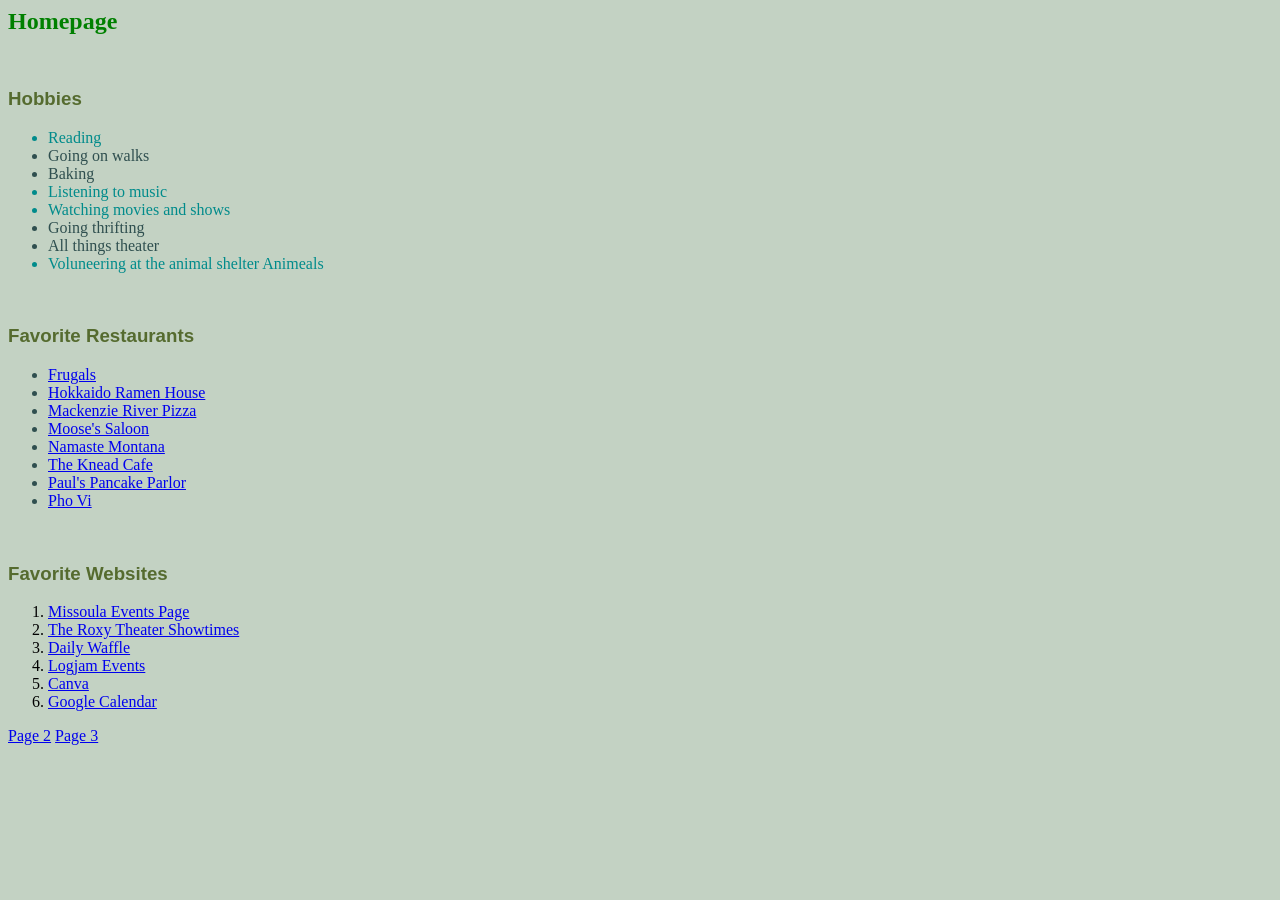
<file: HW6/index.html>
<html>

    <head>
        <title>Iris Bruce's HW5 Website</title>


    <link rel = "stylesheet" type="text/css" href="style.css">

    <style>
        h3{color:darkolivegreen; font-family: 'Segoe UI', Tahoma, Geneva, Verdana, sans-serif;}
     </style>
    </head>

    <body>
        <h1 style="color:green; font-family: Cambria, Cochin, Georgia, Times, 'Times New Roman', serif; font-size: x-large;">Homepage</h1>
     <br>
    
         <h3>Hobbies</h3>
        <ul>
            <li class="favorite">Reading</li>
            <li>Going on walks</li>
            <li>Baking</li>
            <li class="favorite">Listening to music</li>
            <li class="favorite">Watching movies and shows</li>
            <li>Going thrifting</li>
            <li>All things theater</li>
            <li class="favorite">Voluneering at the animal shelter Animeals</li>
        </ul>
        <br>
        <h3>Favorite Restaurants</h3>
        <ul>
            <li><a href="https://www.frugalburger.com/missoula">Frugals</a></li>
            <li><a href="https://order.online/store/hokkaido-ramen-house-missoula-31039241/?hideModal=true&pickup=true&rwg_token=AJKvS9VthEuk-fBC-lCSDL67rhY0Xs7E6dfB2Ye1vGlY2T8kzqiRuxOixaASa_-AX1HL5hGj0SN_H8vmq15xGvKKmo8APqmwBg==&utm_source=gfo">Hokkaido Ramen House</a></li>
            <li><a href="https://locations.mackenzieriverpizza.com/locations/mt/missoula/3820-s-reserve-st/">Mackenzie River Pizza</a></li>
            <li><a href="https://moosessaloon.com/">Moose's Saloon</a></li>
            <li><a href="https://namastemontana.com/?utm_source=google">Namaste Montana</a></li>
            <li><a href="https://www.thekneadcafe.net/">The Knead Cafe</a></li>
            <li><a href="https://www.paulspancake.com/">Paul's Pancake Parlor</a></li>
            <li><a href="https://phovi.top/">Pho Vi</a></li>
        </ul>
        <br>
        <h3>Favorite Websites</h3>
        <ol>
            <li><a href="https://www.missoulaevents.net/">Missoula Events Page</a></li>
            <li><a href="https://www.theroxytheater.org/showtimes/">The Roxy Theater Showtimes</a></li>
            <li><a href="https://wafflegame.net/daily">Daily Waffle</a></li>
            <li><a href="https://logjampresents.com/events/?gad_source=1&gad_campaignid=24284321464&gbraid=0AAAAADfjGfSV0eIWjd3aRqAqsmWH05zuE&gclid=CjwKCAjwoOjVBhArEiwAUwDakzkayKFuwKgeR6u-UJ8RnzrOAkJfAQ2H9mF40ccZGkhi9q_tNT0sYhoCoDcQAvD_BwE">Logjam Events</a></li>
            <li><a href="https://www.canva.com/">Canva</a></li>
            <li><a href="https://calendar.google.com/calendar/u/0/r/week">Google Calendar</a></li>
            
        </ol>

<a href="page2.html">Page 2</a>
<a href="page3.html">Page 3</a>
    </body>

</html>
</file>
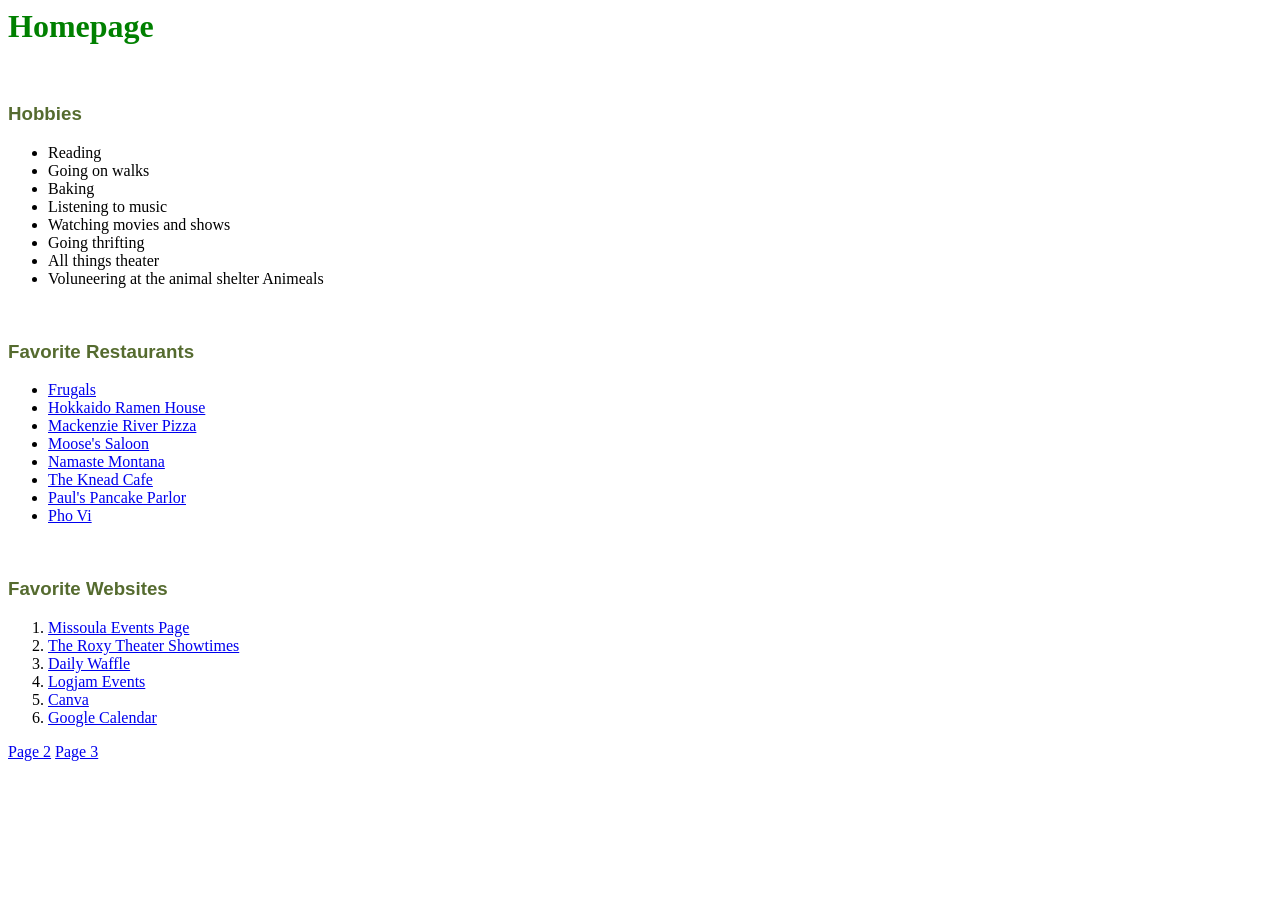
<file: HW7/index.html>
<html>

    <head>
        <title>Iris Bruce's HW5 Website</title>
    </head>

    <body>
        <h1 style="color:green; font-family: Cambria, Cochin, Georgia, Times, 'Times New Roman', serif;">Homepage</h1>
     <br>
     <style>
        h3{color:darkolivegreen; font-family: 'Segoe UI', Tahoma, Geneva, Verdana, sans-serif;}
     </style>
         <h3>Hobbies</h3>
        <ul>
            <li>Reading</li>
            <li>Going on walks</li>
            <li>Baking</li>
            <li>Listening to music</li>
            <li>Watching movies and shows</li>
            <li>Going thrifting</li>
            <li>All things theater</li>
            <li>Voluneering at the animal shelter Animeals</li>
        </ul>
        <br>
        <h3>Favorite Restaurants</h3>
        <ul>
            <li><a href="https://www.frugalburger.com/missoula">Frugals</a></li>
            <li><a href="https://order.online/store/hokkaido-ramen-house-missoula-31039241/?hideModal=true&pickup=true&rwg_token=AJKvS9VthEuk-fBC-lCSDL67rhY0Xs7E6dfB2Ye1vGlY2T8kzqiRuxOixaASa_-AX1HL5hGj0SN_H8vmq15xGvKKmo8APqmwBg==&utm_source=gfo">Hokkaido Ramen House</a></li>
            <li><a href="https://locations.mackenzieriverpizza.com/locations/mt/missoula/3820-s-reserve-st/">Mackenzie River Pizza</a></li>
            <li><a href="https://moosessaloon.com/">Moose's Saloon</a></li>
            <li><a href="https://namastemontana.com/?utm_source=google">Namaste Montana</a></li>
            <li><a href="https://www.thekneadcafe.net/">The Knead Cafe</a></li>
            <li><a href="https://www.paulspancake.com/">Paul's Pancake Parlor</a></li>
            <li><a href="https://phovi.top/">Pho Vi</a></li>
        </ul>
        <br>
        <h3>Favorite Websites</h3>
        <ol>
            <li><a href="https://www.missoulaevents.net/">Missoula Events Page</a></li>
            <li><a href="https://www.theroxytheater.org/showtimes/">The Roxy Theater Showtimes</a></li>
            <li><a href="https://wafflegame.net/daily">Daily Waffle</a></li>
            <li><a href="https://logjampresents.com/events/?gad_source=1&gad_campaignid=24284321464&gbraid=0AAAAADfjGfSV0eIWjd3aRqAqsmWH05zuE&gclid=CjwKCAjwoOjVBhArEiwAUwDakzkayKFuwKgeR6u-UJ8RnzrOAkJfAQ2H9mF40ccZGkhi9q_tNT0sYhoCoDcQAvD_BwE">Logjam Events</a></li>
            <li><a href="https://www.canva.com/">Canva</a></li>
            <li><a href="https://calendar.google.com/calendar/u/0/r/week">Google Calendar</a></li>
            
        </ol>

<a href="page2.html">Page 2</a>
<a href="page3.html">Page 3</a>
    </body>

</html>
</file>
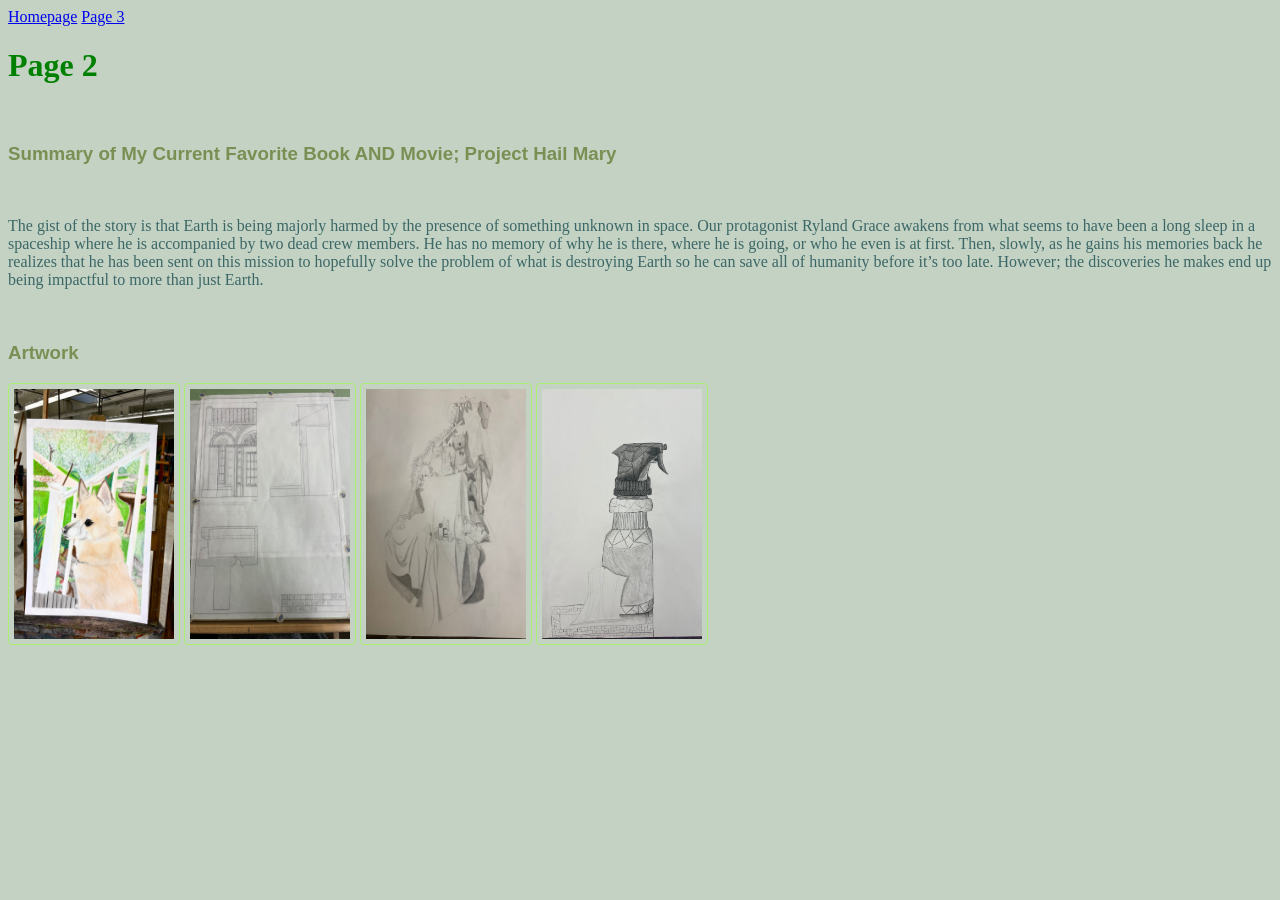
<file: HW6/page2.html>
<html>

    <head>
        <title>Page 2</title>
    <link rel = "stylesheet" type="text/css" href="style.css">
    <style>
        h3{color:rgb(121, 143, 83); font-family: 'Segoe UI', Tahoma, Geneva, Verdana, sans-serif;}
        body{
            background-image: url(https://i.redd.it/r658kx55kgug1.jpeg);
        }
     </style>
    </head>
    <a href="index.html">Homepage</a>
     <a href="page3.html">Page 3</a>

    <body>
 <h1 style="color:green;font-family: 'Times New Roman', Times, serif;">Page 2</h1>
        <br>
        <h3>Summary of My Current Favorite Book AND Movie; Project Hail Mary</h3>
        <br>
        <p style="color: rgb(60, 103, 103);font-family: 'Times New Roman', Times, serif;">The gist of the story is that Earth is being majorly harmed by the presence of something unknown in space. Our protagonist Ryland Grace awakens from what seems to have been a long sleep in a spaceship where he is accompanied by two dead crew members. He has no memory of why he is there, where he is going, or who he even is at first. Then, slowly, as he gains his memories back he realizes that he has been sent on this mission to hopefully solve the problem of what is destroying Earth so he can save all of humanity before it’s too late. However; the discoveries he makes end up being impactful to more than just Earth. </p>
        <br>
        <h3>Artwork</h3>
        <img id="frame" src="IMG_4520.jpeg" width="300" height="250">
        <img id="frame" src="IMG_4429 2.jpeg" width="190" height="250">
        <img id="frame"src="IMG_4352.jpeg" width="190" height="250">
        <img id="frame" src="IMG_4086 2.jpeg" width="190" height="250">
        <br>
    </body>    
   


</html>
</file>
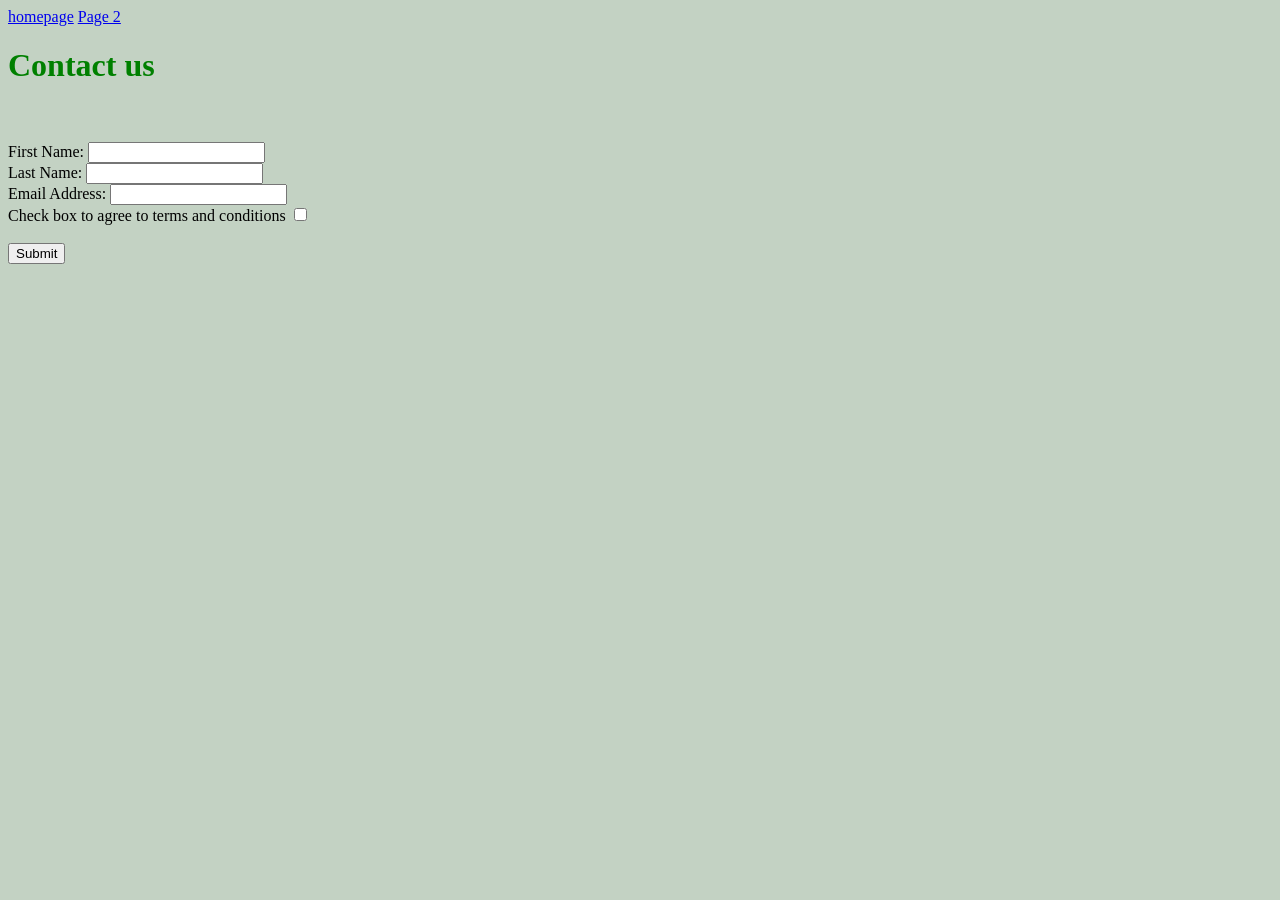
<file: HW6/page3.html>
<html>
    <head>
         <title>Page 3</title>
    <link rel = "stylesheet" type="text/css" href="style.css">

    </head>

    <body>
<a href="index.html">homepage</a>
<a href="page2.html">Page 2</a>
<br>
<h1 style="color:green;font-family: 'Times New Roman', Times, serif;">Contact us</h1>
<br>

<form action = "index.html"> 
   <br>
First Name: <input type = "text" id = "firstname"> <br>
Last Name: <input type = "text" id = "lastname"> <br>
Email Address: <input type="text" id="emailaddress"> <br>
Check box to agree to terms and conditions <input type = "checkbox" id = "doyouagree">
    <br>
    <br>
 <button type = "submit" id = "submit" >Submit</button>

</form>

    </body>


</html>
</file>
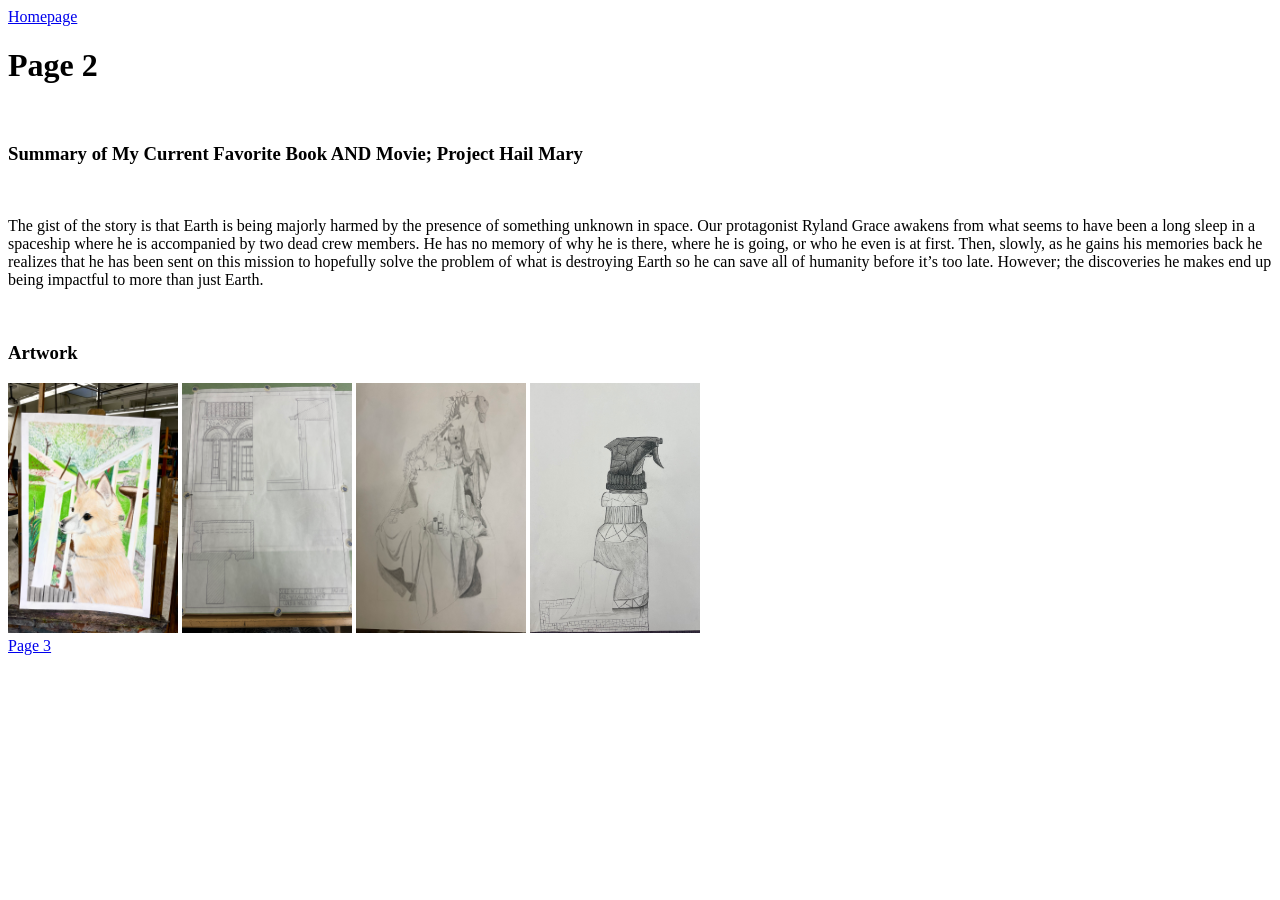
<file: HW7/page2.html>
<html>

    <head>
        <title>Page 2</title>
    </head>
    <a href="index.html">Homepage</a>

    <body>
        <h1>Page 2</h1>
        <br>
        <h3>Summary of My Current Favorite Book AND Movie; Project Hail Mary</h3>
        <br>
        <p>The gist of the story is that Earth is being majorly harmed by the presence of something unknown in space. Our protagonist Ryland Grace awakens from what seems to have been a long sleep in a spaceship where he is accompanied by two dead crew members. He has no memory of why he is there, where he is going, or who he even is at first. Then, slowly, as he gains his memories back he realizes that he has been sent on this mission to hopefully solve the problem of what is destroying Earth so he can save all of humanity before it’s too late. However; the discoveries he makes end up being impactful to more than just Earth. </p>
        <br>
        <h3>Artwork</h3>
        <img src="IMG_4520.jpeg" width="170" height="250">
        <img src="IMG_4429 2.jpeg" width="170" height="250">
        <img src="IMG_4352.jpeg" width="170" height="250">
        <img src="IMG_4086 2.jpeg" width="170" height="250">
        <br>
    </body>    
    <a href="page3.html">Page 3</a>


</html>
</file>
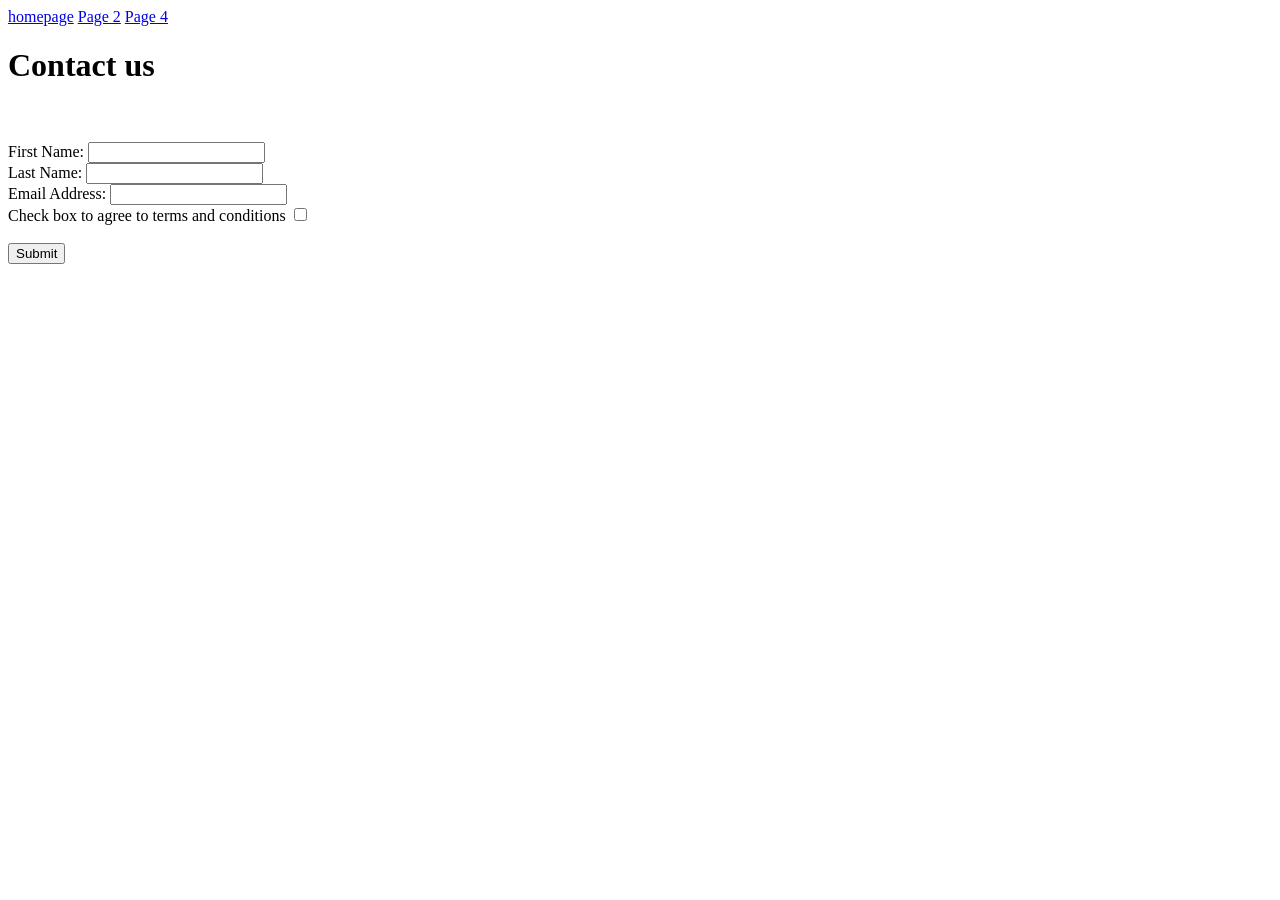
<file: HW7/page3.html>
<html>
    <head>
         <title>Page 3</title>
    </head>

    <body>

<a href="index.html">homepage</a>
<a href="page2.html">Page 2</a>
<a href="page4.html">Page 4</a>
<br>
<h1>Contact us</h1>
<br>
<script>
            function checkit()
            {
                if (document.getElementById("firstname").value=="") {

                }
                document.getElementById("firstname").style.backgroundColor = "red"
                document.getElementById("required 1").innerHTML = "* Required"

                if (document.getElementById("lastname").value=="") {

                }
                document.getElementById("lastname").style.backgroundColor = "red"
                document.getElementById("required 2").innerHTML = "* Required"


                if (document.getElementById("emailaddress").value=="") {

                }
                document.getElementById("emailaddress").style.backgroundColor = "red"
                document.getElementById("required 3").innerHTML = "* Required"

                if (document.getElementById("doyouagree").checked == "") {
                document.getElementById("doyouagree").style = "red"
                document.getElementById("required 4").innerHTML = "* Required"
                }
                
            }       
        </script>



   <br>
First Name: <input type = "text" id = "firstname"><span id="required 1"></span> <br>
Last Name: <input type = "text" id = "lastname"><span id="required 2"></span> <br>
Email Address: <input type="text" id="emailaddress"><span id="required 3"></span> <br>
Check box to agree to terms and conditions <input type = "checkbox" id = "doyouagree"><span id="required 4"></span>
    <br>
    <br>
 <button type = "button" id = "button" onclick="checkit()" >Submit</button>



    </body>


</html>
</file>
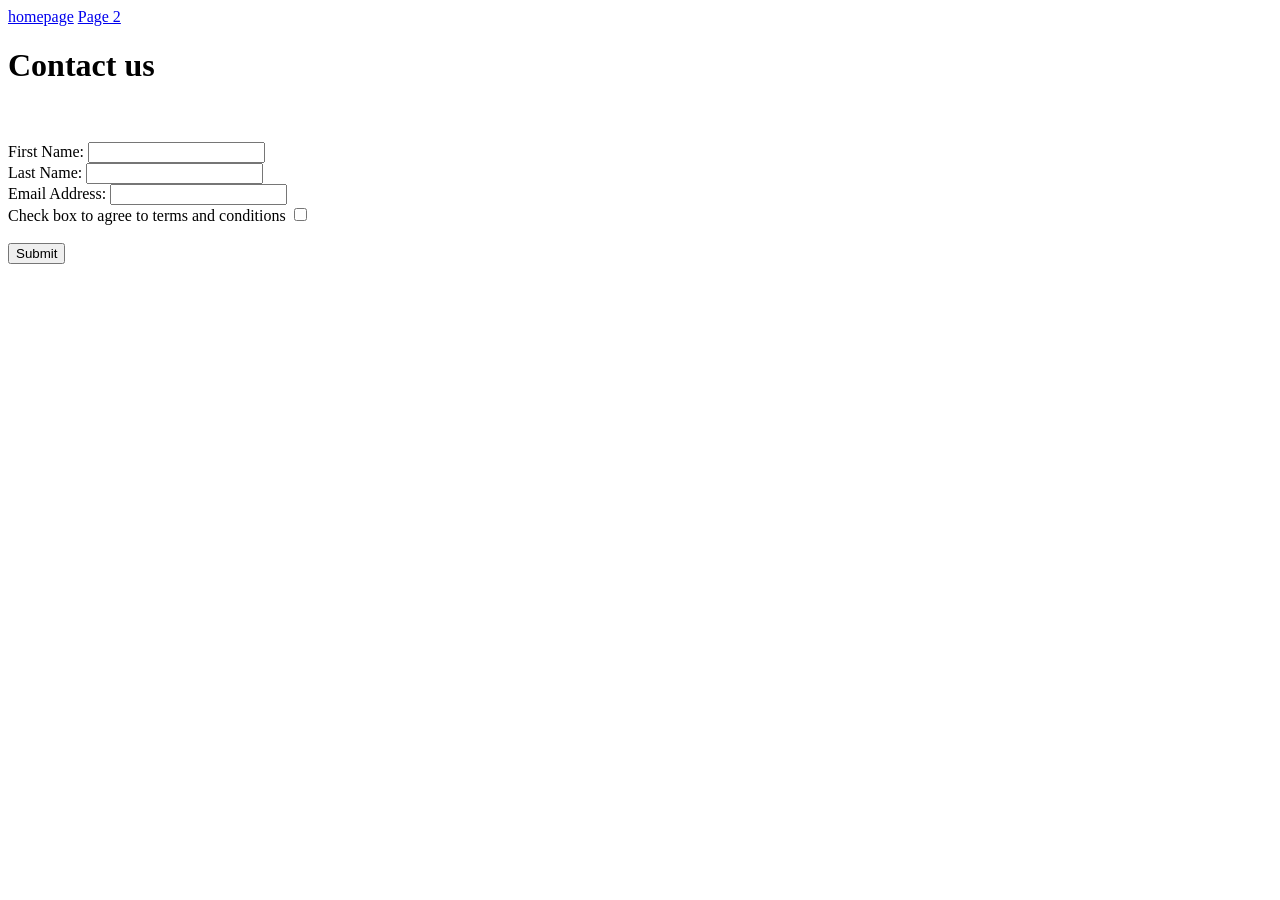
<file: HW5/Website/page3.html>
<html>
    <head>
         <title>Page 3</title>
    </head>

    <body>
<a href="index.html">homepage</a>
<a href="page2.html">Page 2</a>
<br>
<h1>Contact us</h1>
<br>

<form action = "index.html"> 
   <br>
First Name: <input type = "text" id = "firstname"> <br>
Last Name: <input type = "text" id = "lastname"> <br>
Email Address: <input type="text" id="emailaddress"> <br>
Check box to agree to terms and conditions <input type = "checkbox" id = "doyouagree">
    <br>
    <br>
 <button type = "submit" id = "submit" >Submit</button>

</form>

    </body>


</html>
</file>
<file: HW6/style.css>
ul{
color: darkslategrey;

}
.favorite{
    color: darkcyan;
}
body{
background-color: rgb(195, 210, 195);

}
#frame{
    border: 1px solid #acf071;
    border-radius: 4px;
    padding: 5px;
    width: 160px;
}
</file>
